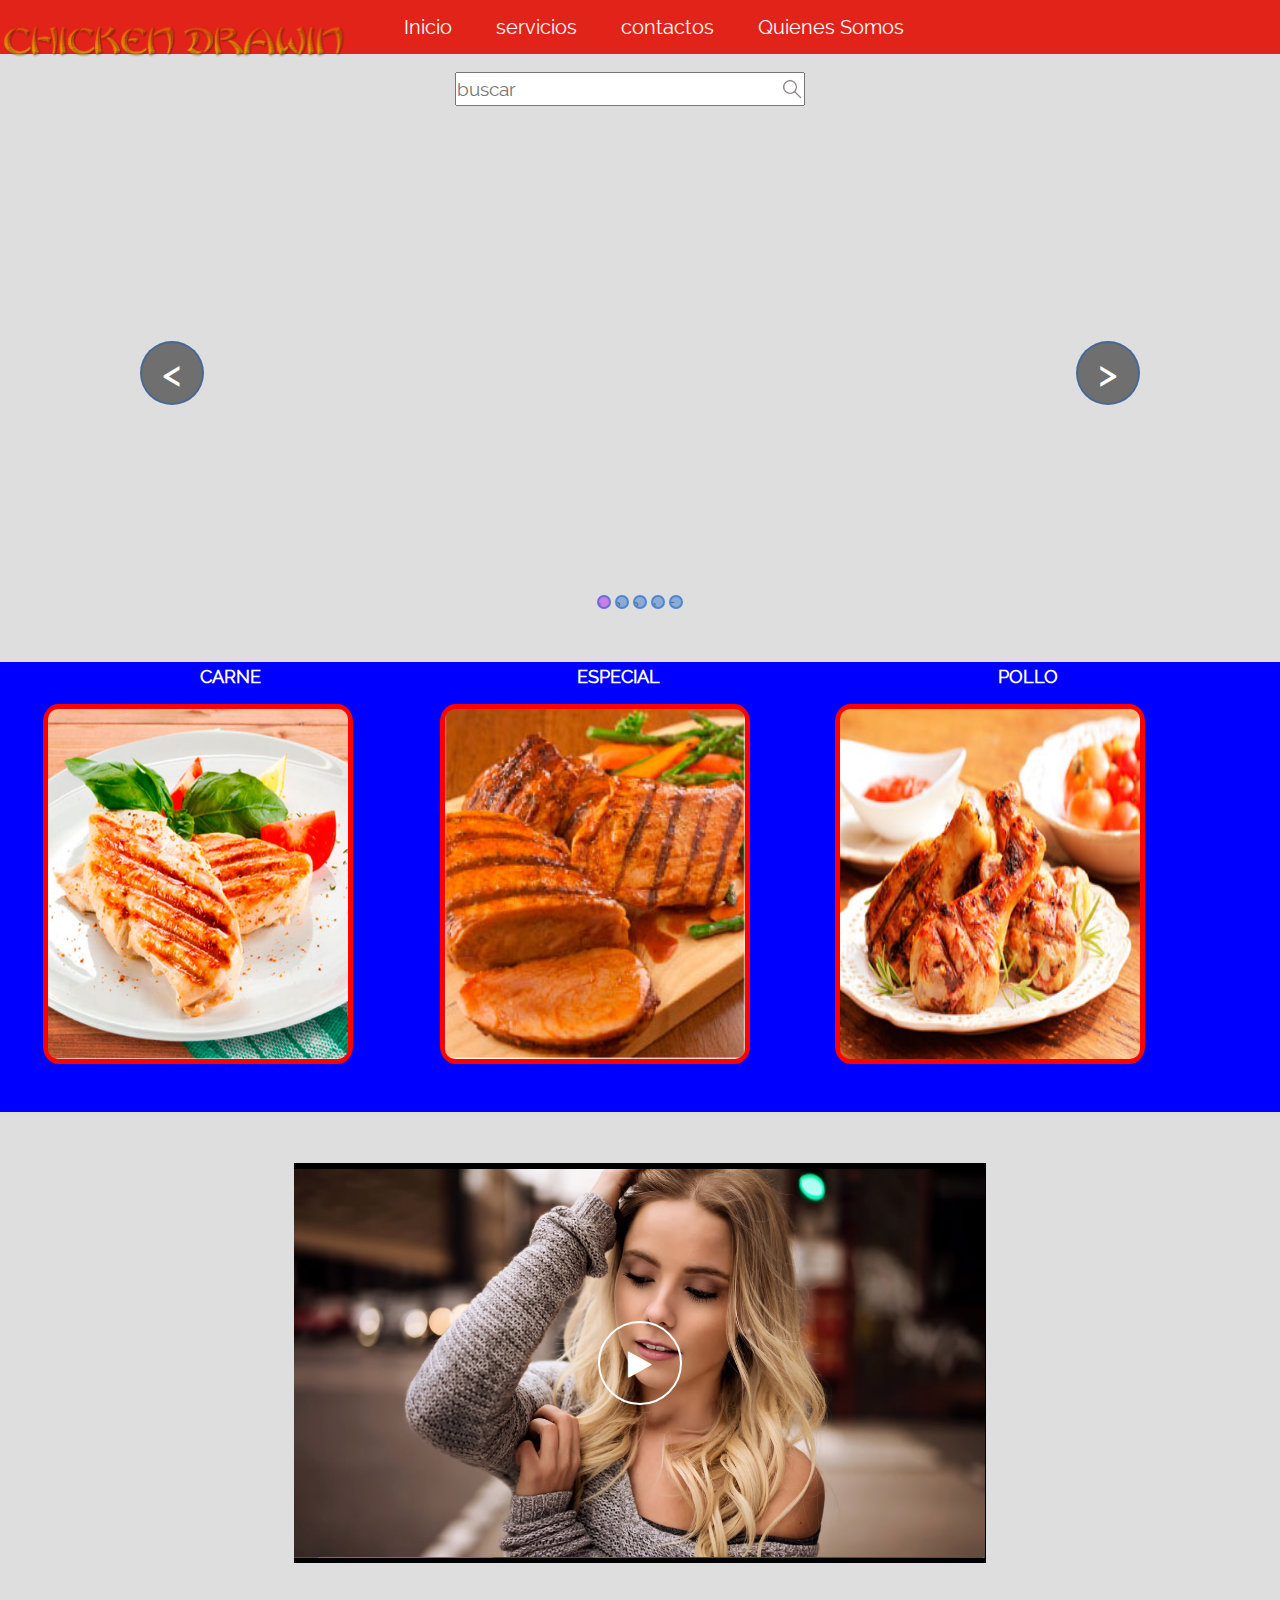
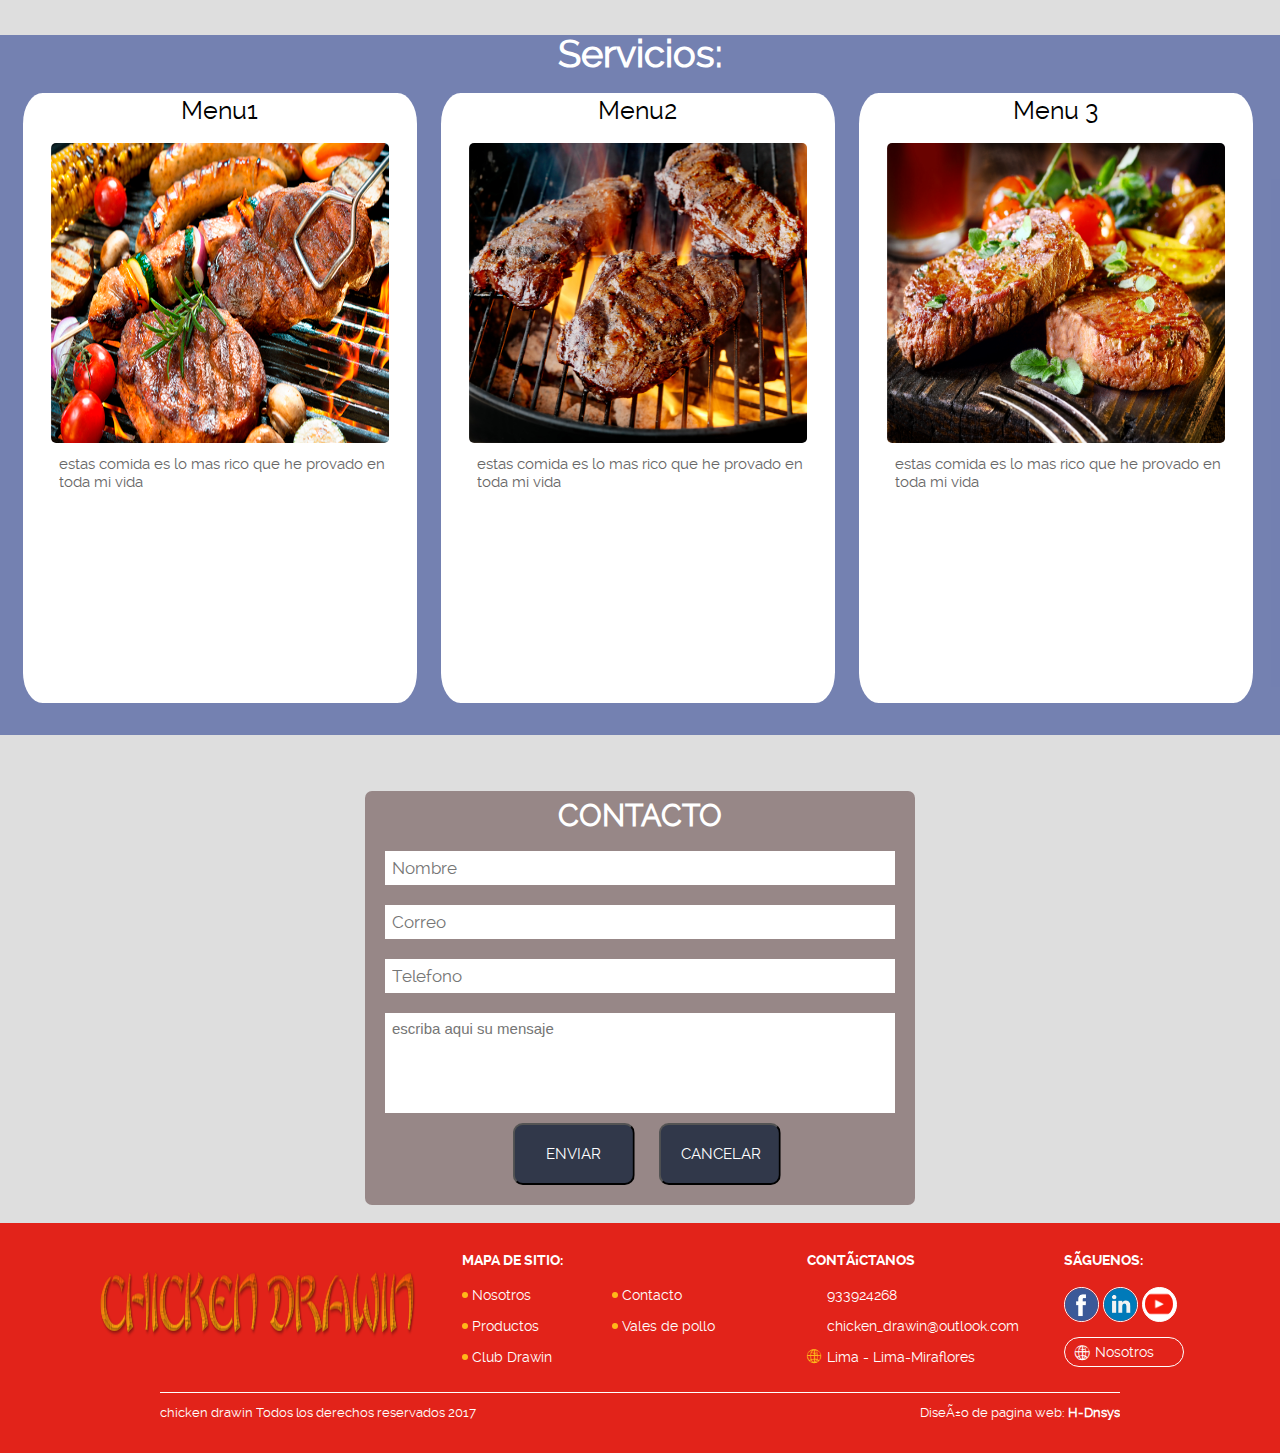
<file: index.html>
<!DOCTYPE html>
<html>
<head>
	<title>chicken drawin</title>
	<link  href="img/almacenar.png" type="image/x-icon" rel="shortcut icon" />

	<link rel="stylesheet" type="text/css" href="css/estilos.css">
	 <link rel="stylesheet" href="css/superslides.css">
	 <link rel="stylesheet" type="text/css" href="style.css">
	 <link href="http://vjs.zencdn.net/6.4.0/video-js.css" rel="stylesheet">
<link rel="stylesheet" type="text/css" href="css/formularios.css">

 <link rel="stylesheet" href="css/fontello-embedded.css" media="screen" title="no title" charset="utf-8">

    <link rel="stylesheet" href="css/fontello-embedded.css" media="screen" title="no title" charset="utf-8">
    <link rel="stylesheet" href="css/styles.css" media="screen" title="no title" charset="utf-8">
     <link rel="stylesheet" href="css/animation.css" media="screen" title="no title" charset="utf-8">

		
	<link rel="stylesheet" type="text/css" href="static/css/stylesef5f.css"/>
	<link rel="stylesheet" type="text/css" href="static/css/blocks_styladac.css"/>

  <script src="http://vjs.zencdn.net/ie8/1.1.2/videojs-ie8.min.js"></script>


<script src="code.jquery.com/jquery-latest.js"></script>
<script>
$(document).ready(function(){
	var altura = $('.buscar').offset().top;
	
	$(window).on('scroll', function(){
		if ( $(window).scrollTop() > altura ){
			$('.buscar').addClass('buscar-fixed');
		} else {
			$('.buscar').removeClass('buscar-fixed');
		}
	});

});


</script>

	<style>
    .wide-container {
      max-width: 1000px;
      height: 500px;
      margin: 5px auto;
}
      .buscar-fixed{
      	
      	width: 20%;
	position: fixed;
	bottom: 93.5%;
	left: 75%;
	z-index: 120;
}
#menu-fixed{
	left: 26%;
}

    }
  </style>

</head>
<body>
	<div id="inicio">

		<ol id="menu">
			<a href="index.html"><li>Inicio</li></a>
			<a href="#servicios1"><li>servicios</li></a>
			<a href="#consultas"><li>contactos</li></a>
			<a href="#"><li>Quienes Somos</li></a>
		</ol><br><br><br><br>
		<a href=""><img id="logo" src="img/logo.png" ></a>
		<!--<p id="tel">telefono: 941889125</p>-->
	</div>
	<script type="text/javascript">
	
	</script>
	<center>
	<nav class="buscar" >
		<input  type="" name="" placeholder="buscar"><img src="img/busqueda.png" style="width: 20px;position: relative; right: 23px;bottom: -3px;cursor: pointer;">
	</nav></center>
	<nav>
		 <div class="wide-container" >
    <div id="slides">
      <ul class="slides-container" style="background-color: blue;">
        <li>
          <img src="img/chuleta.jpg" alt="">
          <div class="descripcion">
            <h2 class="descripcion_title">Bienvenidos a Chicken Drawin</h2>
            <p class="descripcion_text">cocinamos con amor para que comas con conciencia</p>
          </div>
        </li>
        <li>
          <img src="img/pollos.jpg" alt="Cinelli">
              <div class="descripcion">
           <h2 class="descripcion_title">Bienvenidos a Chicken Drawin</h2>
            <p class="descripcion_text">cocinamos con amor para que comas con conciencia</p>
          </div>
        </li>
        <li>
          <img src="img/pollitos.jpg"  alt="Surly">
            <div class="descripcion">
           <h2 class="descripcion_title">Bienvenidos a Chicken Drawin</h2>
            <p class="descripcion_text">cocinamos con amor para que comas con conciencia</p>
          </div>
        </li>
        <li>
          <img src="img/PARRILLAss.jpg"  alt="Cinelli">
          <div class="descripcion">
         <h2 class="descripcion_title">Bienvenidos a Chicken Drawin</h2>
            <p class="descripcion_text">cocinamos con amor para que comas con conciencia</p>
          </div>
        </li>
        <li>
          <img src="img/churr.jpg"  alt="Affinity">
          <div class="descripcion">
            <h2 class="descripcion_title">Titulo 5</h2>
           <h2 class="descripcion_title">Bienvenidos a Chicken Drawin</h2>
            <p class="descripcion_text">cocinamos con amor para que comas con conciencia</p>
          </div>
        </li>
      </ul>

      <nav class="slides-navigation">
        <a href="#" class="next">&#62;</a>
        <a href="#" class="prev">&#60;</a>
      </nav>
    </div>
  </div>

	</nav>
	<div id="imagen" >
		
		
		<b><h3 id="m-menu">CARNE</h3></b>
		<div id="imagen1"  >
		
		<img src="img/img1.jpg">
		</div>
		<b><h3 id="m-menu">ESPECIAL</h3></b>
		<div id="imagen2" style=" ">
		<img src="img/b2-img-3.jpg">
		</div>
		<b><h3 id="m-menu">POLLO</h3></b>
		<div id="imagen3" style="">
		<img src="img/re-2-1.jpg">
		</div>
	</div>
<style type="text/css">

#nnn{

 height: 400px;
 width: 54%;
}

	@media(max-width: 1200px){
#nnn{
	
  height: 400px;
  width: 80%;
}
	@media(max-width: 900px){
#nnn{
	
  height: 400px;
  width: 90%;
}
</style>
	<center><nav  id="nnn" style="">
	<!--Inserxion de videos
		<video controls loop>
			 <source src="mi proyecto.mp4" type='video/mp4'>
		</video>

			  <video id="my-video" class="video-js" controls preload="auto" poster="fondo1.png" data-setup="{}">
				    <source src="mi proyecto.mp4" type='video/mp4'>
				    
				    <p class="vjs-no-js"></p>
			  </video>
			  <script src="http://vjs.zencdn.net/6.4.0/video.js"></script>-->
<!--s----------------------------/////////////////////////////---------------------->





    <div class="video-container">


      <div class="video" id="">
        <video poster="fondo1.png" src="mi proyecto.mp4" style="" ></video>
        <div class="big-icon">
          <div class="center-parent">
            <div class="center-children">
              <div class="icon-container-parent">
                <div class="icon-container-children">
                  <i class="icon-play"></i>
                </div>
              </div>
            </div>
          </div>
        </div>
        <div class="video-controlls">
          <div class="playpause">
            <div class="play">
              <i class="icon-play"></i>
            </div>
            <div class="pause">
              <i class="icon-pause"></i>
            </div>
          </div>
          <div class="time">
            <span>
              <span class="currentTime">00:00</span>/<span class="duration">00:00</span>
            </span>
          </div>
          <div class="reproduction-container">
            <div class="reproduction-body" style=" position: relative; bottom: -8px;">
              <div class="time-globe">
                <span>00:00</span>
              </div>
              <div class="reproduction-played"></div>
              <div class="circle-indicator"></div>
            </div>
          </div>
          <div class="video-options">
            <div class="volume element-parent">
              <i class="icon-volume-up icon-clickeable"></i>
              <div class="volume-container element-hidden">
                <div class="volume-body">
                  <div class="time-globe">
                    <span>00:00</span>
                  </div>
                  <div class="volume-actual"></div>
                  <div class="circle-indicator"></div>
                </div>
              </div>
            </div>
            <div class="settings element-parent">
              <i class="icon-cog icon-clickeable"></i>
              <div class="settings-container element-hidden">
                <label class="setting-option">
                  <input type="radio" name="velocity" value="0.5">0.5
                </label>
                <label class="setting-option active">
                  <input type="radio" name="velocity" value="1" checked> Normal
                </label>
                <label class="setting-option">
                  <input type="radio" name="velocity" value="1.5">1.5
                </label>
                <label class="setting-option">
                  <input type="radio" name="velocity" value="2">2
                </label>
              </div>
            </div>
            <div class="full-screen">
              <i class="icon-resize-full"></i>
            </div>
          </div>
        </div>
      </div>
    </div>
    <script src="js/scripts.js" charset="utf-8"></script>
 

<!---------------------------------------------------------->
<a name="servicios1"></a>

	</nav></center>
	
</br></br>
	
		</br></br><div id="servicios"  >			<center><h2>Servicios:</h2></center>
				<div id="ser1" style=" " >
					<h3 id="m-publi">Menu1</h3>
					<img src="img/PARRILLAss.jpg">
					<p id="menu-parf" >estas comida es lo mas rico que he provado en toda mi vida</p>
					</div>
				<div id="ser2">
					<h3 id="m-publi">Menu2</h3>
						<img src="img/churro.jpg">
						<p id="menu-parf">estas comida es lo mas rico que he provado en toda mi vida</p>
					</div>
				<div id="ser3">
					<h3 id="m-publi">Menu 3</h3>
						<img src="img/churr.jpg">
						<p id="menu-parf">estas comida es lo mas rico que he provado en toda mi vida</p>
					</div>	<a name="consultas"></a>
		</div>
</br>
</br>

	<nav>
		<div>
			<!--<form>
				<input type="" name="" t></br>
				<input type="" name=""></br>
				<input type="" name=""></br>
				<input type="" name=""></br></br>

				<input type="" name="" value="Enviar">
				<input type="" name="" value="Cancelar">


			</form>-->
			<form action="correo.php" method="post" id="form">
		<h2 id="contacto">CONTACTO</h2>
		<input id="correo" type="text" name="nombre" placeholder="Nombre" required>
		<input id="correo" type="text" name="correo" placeholder="Correo" required>
		<input id="correo" type="text" name="telefono" placeholder="Telefono" required="">
		<textarea name="mensaje" placeholder="escriba aqui su mensaje" required></textarea >
		<input type="submit" value="ENVIAR" id="boton">
		<input type="submit" value="CANCELAR" id="boton1">
	</form>

		</div>
	</nav></br>
	<nav>
			<footer class="footer">
	<section class="f-1">
		<div class="f-center wancho">
			<div class="f-logo">
				<img src="img/logo.png" width="320" height="78" alt="">
			</div>
			<div class="f-item f-link"  style="">
				<h3>MAPA DE SITIO:</h3>
				<ul>
					<li><a href="#">Nosotros</a></li>
					<li><a href="#">Contacto</a></li>
					<li><a href="#">Productos</a></li>
					<li><a href="#">Vales de pollo</a></li>
					<li><a href="#">Club Drawin</a></li>
				</ul>
			</div>
			<div class="f-item f-widht" style=" ">
				<h3>Contáctanos</h3>
				<div class="f-info">
					<div class="f-number1">
						<div class="f-number-inner">
							<span class="icon-TELEFONO"></span>
							<a href="tel:933924268">933924268</a>
						</div>

					</div>
					<div class="f-number1">
						<div class="f-number-inner">
							<span class="icon-MENSAJE1"></span>
							<a href="mailto:atencionalconsumidor@ ">chicken_drawin@outlook.com</a>
						</div>
					</div>
					<div class="f-number1">
						<div class="f-number-inner">
							<p>Lima - Lima-Miraflores</p>
						</div>
					</div>
				</div>
			</div>
			<div class="f-item f-last">
				<h3>Síguenos:</h3>
				<div class="f-redes">
					<a class="" href="https://web.facebook.com/duber26212/?fref=ts" target="_blank"><img src="img/facebook.png" style="width: 33px;"></a>
					<a class="icon-LINKEDIN-" href="#"><img src="img/linkedin.png" style="width: 33px;"></a>
					<a class="icon-YOU-TUBE-" href="https://www.youtube.com" style="background-color: #fff;"><img src="img/youtube.png" style="width: 28px; background-color: #fff; border-radius: 50%;position: relative; top: 2px;"></a>
				</div>
				<div class="f-trabajo" style="">
					<a href="#">Nosotros</a>
				</div>
			</div>
		</div>
		<!-- creditos -->
		<section class="footer-copy">
			<div class="foo-credit wancho">
				<div class="footer-copy-left">
					<p>chicken drawin Todos los derechos reservados 2017</p>
				</div>
				<div class="footer-copy-right">
					<a class="link-staff" target="_blank" href="https://h-dnsys.github.io/dnsys/">Diseño de pagina web: <strong class="staffteam">H-Dnsys</strong></a>
				</div>
			</div>
		</section>
	</section>
</footer>
	</nav>

	<script src="js/jquery.js"></script>
  <script src="js/jquery.superslides.js" type="text/javascript" charset="utf-8"></script>
  <script>
    $(function() {
      $('#slides').superslides({
        inherit_width_from: '.wide-container',
        inherit_height_from: '.wide-container'
      });
    });
  </script>
  <!--<script src="//code.jquery.com/jquery-1.11.3.min.js"></script>
  <script src="js/script.js"></script>-->

</body>
</html>
</file>
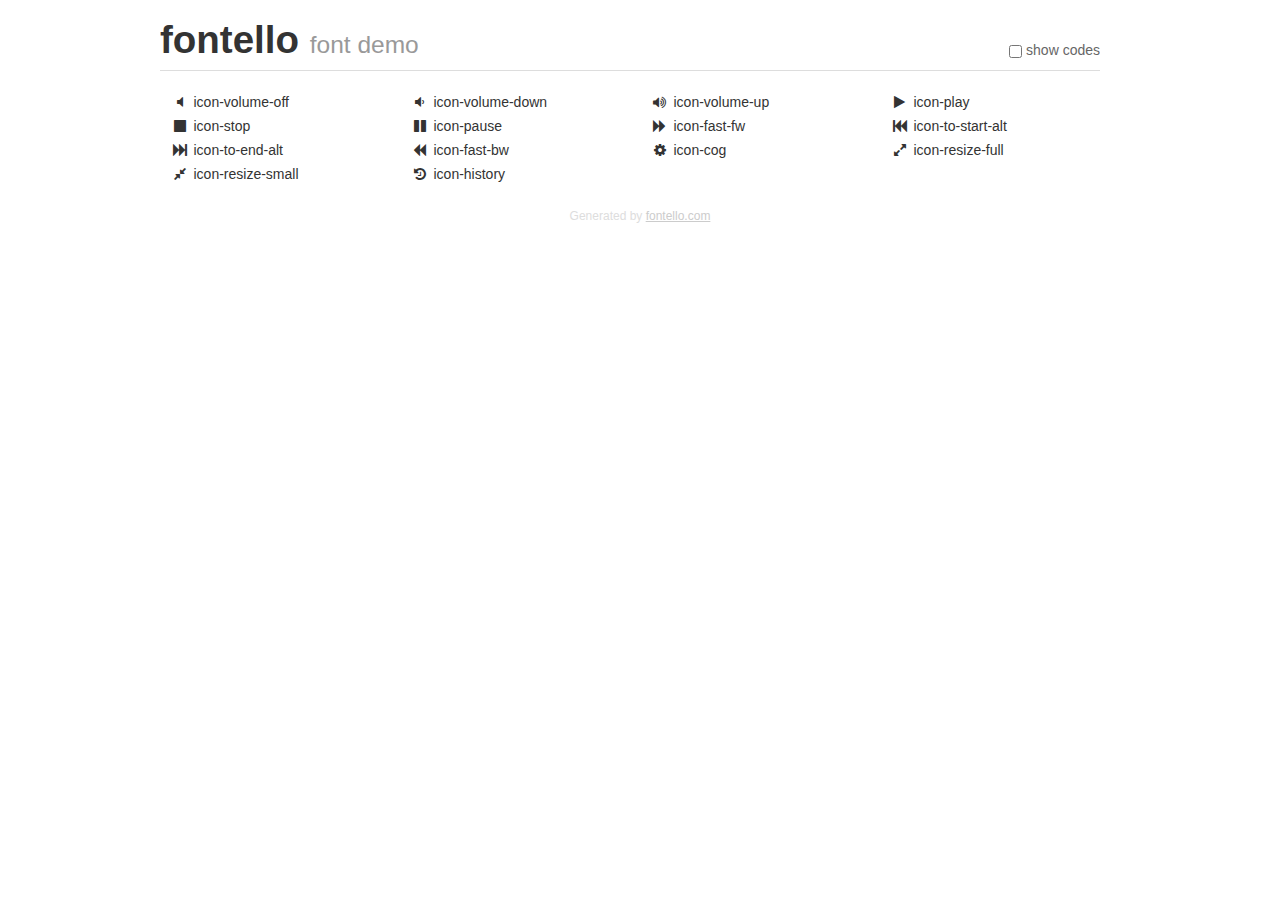
<file: fontello-152f381c/demo.html>
<!DOCTYPE html>
<html>
  <head><!--[if lt IE 9]><script language="javascript" type="text/javascript" src="//html5shim.googlecode.com/svn/trunk/html5.js"></script><![endif]-->
    <meta charset="UTF-8"><style>/*
 * Bootstrap v2.2.1
 *
 * Copyright 2012 Twitter, Inc
 * Licensed under the Apache License v2.0
 * http://www.apache.org/licenses/LICENSE-2.0
 *
 * Designed and built with all the love in the world @twitter by @mdo and @fat.
 */
.clearfix {
  *zoom: 1;
}
.clearfix:before,
.clearfix:after {
  display: table;
  content: "";
  line-height: 0;
}
.clearfix:after {
  clear: both;
}
html {
  font-size: 100%;
  -webkit-text-size-adjust: 100%;
  -ms-text-size-adjust: 100%;
}
a:focus {
  outline: thin dotted #333;
  outline: 5px auto -webkit-focus-ring-color;
  outline-offset: -2px;
}
a:hover,
a:active {
  outline: 0;
}
button,
input,
select,
textarea {
  margin: 0;
  font-size: 100%;
  vertical-align: middle;
}
button,
input {
  *overflow: visible;
  line-height: normal;
}
button::-moz-focus-inner,
input::-moz-focus-inner {
  padding: 0;
  border: 0;
}
body {
  margin: 0;
  font-family: "Helvetica Neue", Helvetica, Arial, sans-serif;
  font-size: 14px;
  line-height: 20px;
  color: #333;
  background-color: #fff;
}
a {
  color: #08c;
  text-decoration: none;
}
a:hover {
  color: #005580;
  text-decoration: underline;
}
.row {
  margin-left: -20px;
  *zoom: 1;
}
.row:before,
.row:after {
  display: table;
  content: "";
  line-height: 0;
}
.row:after {
  clear: both;
}
[class*="span"] {
  float: left;
  min-height: 1px;
  margin-left: 20px;
}
.container,
.navbar-static-top .container,
.navbar-fixed-top .container,
.navbar-fixed-bottom .container {
  width: 940px;
}
.span12 {
  width: 940px;
}
.span11 {
  width: 860px;
}
.span10 {
  width: 780px;
}
.span9 {
  width: 700px;
}
.span8 {
  width: 620px;
}
.span7 {
  width: 540px;
}
.span6 {
  width: 460px;
}
.span5 {
  width: 380px;
}
.span4 {
  width: 300px;
}
.span3 {
  width: 220px;
}
.span2 {
  width: 140px;
}
.span1 {
  width: 60px;
}
[class*="span"].pull-right,
.row-fluid [class*="span"].pull-right {
  float: right;
}
.container {
  margin-right: auto;
  margin-left: auto;
  *zoom: 1;
}
.container:before,
.container:after {
  display: table;
  content: "";
  line-height: 0;
}
.container:after {
  clear: both;
}
p {
  margin: 0 0 10px;
}
.lead {
  margin-bottom: 20px;
  font-size: 21px;
  font-weight: 200;
  line-height: 30px;
}
small {
  font-size: 85%;
}
h1 {
  margin: 10px 0;
  font-family: inherit;
  font-weight: bold;
  line-height: 20px;
  color: inherit;
  text-rendering: optimizelegibility;
}
h1 small {
  font-weight: normal;
  line-height: 1;
  color: #999;
}
h1 {
  line-height: 40px;
}
h1 {
  font-size: 38.5px;
}
h1 small {
  font-size: 24.5px;
}
body {
  margin-top: 90px;
}
.header {
  position: fixed;
  top: 0;
  left: 50%;
  margin-left: -480px;
  background-color: #fff;
  border-bottom: 1px solid #ddd;
  padding-top: 10px;
  z-index: 10;
}
.footer {
  color: #ddd;
  font-size: 12px;
  text-align: center;
  margin-top: 20px;
}
.footer a {
  color: #ccc;
  text-decoration: underline;
}
.the-icons {
  font-size: 14px;
  line-height: 24px;
}
.switch {
  position: absolute;
  right: 0;
  bottom: 10px;
  color: #666;
}
.switch input {
  margin-right: 0.3em;
}
.codesOn .i-name {
  display: none;
}
.codesOn .i-code {
  display: inline;
}
.i-code {
  display: none;
}
@font-face {
      font-family: 'fontello';
      src: url('./font/fontello.eot?97658730');
      src: url('./font/fontello.eot?97658730#iefix') format('embedded-opentype'),
           url('./font/fontello.woff?97658730') format('woff'),
           url('./font/fontello.ttf?97658730') format('truetype'),
           url('./font/fontello.svg?97658730#fontello') format('svg');
      font-weight: normal;
      font-style: normal;
    }
     
     
    .demo-icon
    {
      font-family: "fontello";
      font-style: normal;
      font-weight: normal;
      speak: none;
     
      display: inline-block;
      text-decoration: inherit;
      width: 1em;
      margin-right: .2em;
      text-align: center;
      /* opacity: .8; */
     
      /* For safety - reset parent styles, that can break glyph codes*/
      font-variant: normal;
      text-transform: none;
     
      /* fix buttons height, for twitter bootstrap */
      line-height: 1em;
     
      /* Animation center compensation - margins should be symmetric */
      /* remove if not needed */
      margin-left: .2em;
     
      /* You can be more comfortable with increased icons size */
      /* font-size: 120%; */
     
      /* Font smoothing. That was taken from TWBS */
      -webkit-font-smoothing: antialiased;
      -moz-osx-font-smoothing: grayscale;
     
      /* Uncomment for 3D effect */
      /* text-shadow: 1px 1px 1px rgba(127, 127, 127, 0.3); */
    }
     </style>
    <link rel="stylesheet" href="css/animation.css"><!--[if IE 7]><link rel="stylesheet" href="css/fontello-ie7.css"><![endif]-->
    <script>
      function toggleCodes(on) {
        var obj = document.getElementById('icons');
      
        if (on) {
          obj.className += ' codesOn';
        } else {
          obj.className = obj.className.replace(' codesOn', '');
        }
      }
      
    </script>
  </head>
  <body>
    <div class="container header">
      <h1>
        fontello
         <small>font demo</small>
      </h1>
      <label class="switch">
        <input type="checkbox" onclick="toggleCodes(this.checked)">show codes
      </label>
    </div>
    <div id="icons" class="container">
      <div class="row">
        <div title="Code: 0xe800" class="the-icons span3"><i class="demo-icon icon-volume-off">&#xe800;</i> <span class="i-name">icon-volume-off</span><span class="i-code">0xe800</span></div>
        <div title="Code: 0xe801" class="the-icons span3"><i class="demo-icon icon-volume-down">&#xe801;</i> <span class="i-name">icon-volume-down</span><span class="i-code">0xe801</span></div>
        <div title="Code: 0xe802" class="the-icons span3"><i class="demo-icon icon-volume-up">&#xe802;</i> <span class="i-name">icon-volume-up</span><span class="i-code">0xe802</span></div>
        <div title="Code: 0xe803" class="the-icons span3"><i class="demo-icon icon-play">&#xe803;</i> <span class="i-name">icon-play</span><span class="i-code">0xe803</span></div>
      </div>
      <div class="row">
        <div title="Code: 0xe804" class="the-icons span3"><i class="demo-icon icon-stop">&#xe804;</i> <span class="i-name">icon-stop</span><span class="i-code">0xe804</span></div>
        <div title="Code: 0xe805" class="the-icons span3"><i class="demo-icon icon-pause">&#xe805;</i> <span class="i-name">icon-pause</span><span class="i-code">0xe805</span></div>
        <div title="Code: 0xe806" class="the-icons span3"><i class="demo-icon icon-fast-fw">&#xe806;</i> <span class="i-name">icon-fast-fw</span><span class="i-code">0xe806</span></div>
        <div title="Code: 0xe807" class="the-icons span3"><i class="demo-icon icon-to-start-alt">&#xe807;</i> <span class="i-name">icon-to-start-alt</span><span class="i-code">0xe807</span></div>
      </div>
      <div class="row">
        <div title="Code: 0xe808" class="the-icons span3"><i class="demo-icon icon-to-end-alt">&#xe808;</i> <span class="i-name">icon-to-end-alt</span><span class="i-code">0xe808</span></div>
        <div title="Code: 0xe809" class="the-icons span3"><i class="demo-icon icon-fast-bw">&#xe809;</i> <span class="i-name">icon-fast-bw</span><span class="i-code">0xe809</span></div>
        <div title="Code: 0xe80a" class="the-icons span3"><i class="demo-icon icon-cog">&#xe80a;</i> <span class="i-name">icon-cog</span><span class="i-code">0xe80a</span></div>
        <div title="Code: 0xe80b" class="the-icons span3"><i class="demo-icon icon-resize-full">&#xe80b;</i> <span class="i-name">icon-resize-full</span><span class="i-code">0xe80b</span></div>
      </div>
      <div class="row">
        <div title="Code: 0xe80c" class="the-icons span3"><i class="demo-icon icon-resize-small">&#xe80c;</i> <span class="i-name">icon-resize-small</span><span class="i-code">0xe80c</span></div>
        <div title="Code: 0xf1da" class="the-icons span3"><i class="demo-icon icon-history">&#xf1da;</i> <span class="i-name">icon-history</span><span class="i-code">0xf1da</span></div>
      </div>
    </div>
    <div class="container footer">Generated by <a href="http://fontello.com">fontello.com</a></div>
  </body>
</html>
</file>
<file: css/estilos.css>
*{margin: 0 ;
padding: 0 ;
font-family: ralewayregular, sans-serif;
}
body{
	background: #DEDEDE; 

}

#menu {
position: fixed;
	width: 100%;
	background: #e2231a;
	list-style: none;
	margin: 0;
	padding: 0;
	z-index: 100;
}
#menu li{
	padding: 15px 20px;
	color: #fff;
	display: inline-block;
	position: relative;
	left: 30%;
	font-size: 20px;
}
#tel{
	position: relative;
	color: #fff;
	left: 80%;
	bottom: 68px;
}
#logo{
	float: left;
	position: fixed;
	width: 27%;
	bottom: 93.5%;
	z-index: 110;
}
#menu li:hover{
background: #fff;
color: red;
}
.buscar{
	
	width: 30%;
	position: relative;
	text-align: center;
	
}
.buscar>input{
	font-size:19px;
	width:90%;
	height:30px;
}

/*#menu li{
	
	left: 26%;

}*/

#lema{
	/*border:2px dashed blue;*/
	width: 100%;
	
}
#lema>p{
	position: relative;
	font-size: 30px;

	left: 50%;
	color: black;
	transform: translateX(-50%);
	text-align: center;
}
#imagen{
	background-color: rgba(9, 35, 132, 0.5);
	height:450px; 
	width: 92%;
	margin:4%;
}
#imagen>div{
	position:relative;
	margin: 3px;
	padding: 10px;
	display: inline-block;
	background-color: #fff;
	border-radius: 5%;
	top: 39px;
	width:25%;
	height:350px;
	margin-right:6px;
	} 
@media(max-width: 1365px){
#imagen{
	background-color: blue;
	height:450px; 
	width: 92%;
	margin:4%;
}
#imagen>div{
	position:relative;
	margin: 3px;
	padding: 5px;
	display: inline-block;
	background-color: orange;
	border-radius: 5%;
	top: 39px;
	width:300px;
	height:350px;
	margin-right:6px;
	} 
	#imagen1{
		margin: 0;
		position: absolute;
		right:80px;


	}
	#imagen2{
		
		position: absolute;
		right:38px;
	}
	#imagen3{
		position: absolute;
		right:30px;
	}/**/
}
/*-----------------------------------------------------------*/
@media(max-width: 1300px){
#imagen{
	background-color: blue;
	height:450px; 
	width: 100%;
	margin-left: 0;
}
#imagen>div{
	position:relative;
	margin: 3px;
	padding: 5px;
	display: inline-block;
	background-color: red;
	border-radius: 5%;
	top: 39px;
	width:300px;
	height:350px;
	margin-right:6px;
	} 

}
/*-----------------------------------------*/
@media(max-width: 1200px){
#imagen{
	background-color: orange;
	height:450px; 
	width: 100%;
	margin-left: 0;
}
#imagen>div{
	position:relative;
	margin: 3px;
	padding: 5px;
	display: inline-block;
	background-color: yellow;
	border-radius: 5%;
	top: 39px;
	width:25%;
	height:320px;
	margin-right:6px;

	} 
		#imagen1{
		position: relative;
		left: -20px;


	}
	#imagen2{
		
		position: relative;
		left: -60px;
	}
	#imagen3{
		
		position: relative;
		left: -60px;
	}/**/
	#m-menu{
	top: -300px;

	}

}
/*-----------------------------------------*/
@media(max-width: 1160px){
#imagen>div{
	position:relative;
	margin: 3px;
	padding: 5px;
	display: inline-block;
	background-color: red;
	border-radius: 5%;
	top: 39px;
	width:20%;
	height:300px;
	margin-right:6px;


	} 
	#imagen1{
		position: relative;
		left: 0px;


	}
	#imagen2{
		
		position: relative;
		left: -10px;
			}
	#imagen3{
		
		position: relative;
		left: -0px;
	}/**/
	#m-menu{
	top: -285px;

	}


}
/*-----------------------------------------*/


#imagen>div>img{
	position:relative;
	margin: auto;
	border-radius: 10px;
	width:100%;
	height:100%;
	}
	#imagen1{
		
		position: absolute;
		right:25px;
	}
	#imagen2{
		
		position: absolute;
		right:38px;
	}
	#imagen3{
		position: absolute;
		right:30px;
	}/**/


	
#video
{
	width:840px ;
	height:473px;
	left: 50%;
	transform: translateX(-50%);
	position: relative;
	background: yellow;
	
	
}
@media(max-width: 800px){
	#video
{
	width:540px ;
	height:373px;
	left: 50%;
	transform: translateX(-50%);
	position: relative;
	background: yellow;
	
	
}
}
#my-video{
	height: 100%;
	width: 100%;
	
}

#m-publi{
	color: black;
	text-align: center;
	margin: 0;
	font-size: 25px;
	margin-bottom: 20px;

}
#servicios{
	background-color: rgba(9, 35, 132, 0.5);
	height:700px; 
	width: 100%;
	margin: 0;
}
#servicios>div{
	position:relative;
	margin: 10px;
	padding: 5px;
	display: inline-block;
	background-color: #fff;
	border-radius: 5%;
	left: 1%;

	width:30%;
	height:600px;
	} 
#servicios>div>img{
	position:relative;
	border-radius: 5px;
	margin: auto;
	left: 50%;
	transform: translateX(-50%);
	width:88%;
	height:50%;
	}
@media(max-width: 1000px){
#servicios{
	background-color: blue;
	height:1400px; 
	width: 100%;
	margin: 0;
}
#servicios>div{
	position:relative;
	margin: 10px;
	padding: 5px;
	display: inline-block;
	background-color: #fff;
	border-radius: 5%;
	left: 1%;

	width:45%;
	height:600px;
	} 
#servicios>div>img{
	position:relative;
	border-radius: 5px;
	margin: auto;
	
	width:88%;
	height:50%;
	}
	#ser1{

	}
	#ser2{

	}
	#ser3{
position: relative;

	transform: translateX(50%);
	}



}
	#menu-parf{
	position:relative;
	width:88%;	
	margin: 2%;
	left: 50%;
	transform: translateX(-50%);
	}

	#m-menu{
		position:relative;
	font-size: 18px;
	display: inline-block;
	color: #fff;
	left: 18%;
	transform: translateX(-50%);
	z-index:90;
	bottom: 75%;

	}
	h2{
		color: #000;
	}
</file>
<file: css/superslides.css>
.wide-container{

 height: 550px;
 width: 100%;
}


#slides {
  position: relative;
}
#slides .slides-container {
  display: none;
}
#slides .scrollable {
  *zoom: 1;
  position: relative;
  top: 0;
  left: 0;
  overflow-y: auto;
  -webkit-overflow-scrolling: touch;
  height: 100%;
}
#slides .scrollable:after {
  content: "";
  display: table;
  clear: both;
}

.slides-navigation {
  margin: 0 auto;
  position: absolute;
  z-index: 3;
  top: 46%;
  width: 100%;
}
.slides-navigation a {
  border: 2px solid rgba(14, 95, 205, 0.4);
  position: absolute;
  display: block;
  width: 40px;
  height: 40px;
  font-size: 35px;
  text-decoration:none;
  background:rgba(0,0,0,0.5);
  color: #fff;
  padding: 10px;
  text-align: center;
  line-height: 40px;
  font-weight: bold;
  border-radius: 50%;
}
.slides-navigation a:hover {
  background:rgba(23, 95, 205, 0.3); 
}

.slides-navigation a.prev {
  left: 0;
}
.slides-navigation a.next {
  right: 0;
}

.slides-pagination {
  position: absolute;
  z-index: 3;
  bottom: 0;
  text-align: center;
  width: 100%;
}
.slides-pagination a {
  border: 2px solid rgba(14, 95, 205, 0.5);
  border-radius: 15px;
  width: 10px;
  height: 10px;
  display: -moz-inline-stack;
  display: inline-block;
  vertical-align: middle;
  *vertical-align: auto;
  zoom: 1;
  *display: inline;
  background:rgba(14, 95, 205, 0.4);;
  margin: 2px;
  overflow: hidden;
  text-indent: -100%;
}
.slides-pagination a.current {
  background: rgba(179, 29, 236, 0.5);
}
.descripcion{
  background: rgba(58, 194, 49, 0.5);
  color: #fff;
  padding: 20px;
  position: absolute;
  top: 50%;
  left: 50%;
  transform: translateX(-40%) translateY(-40%)
}
h2{
  color: #fff;
}
</file>
<file: style.css>
@font-face {
  font-family: 'icomoon';
  src:  url('fonts/icomoon.eot?k9oeqy');
  src:  url('fonts/icomoon.eot?k9oeqy#iefix') format('embedded-opentype'),
    url('fonts/icomoon.ttf?k9oeqy') format('truetype'),
    url('fonts/icomoon.woff?k9oeqy') format('woff'),
    url('fonts/icomoon.svg?k9oeqy#icomoon') format('svg');
  font-weight: normal;
  font-style: normal;
}

[class^="icon-"], [class*=" icon-"] {
  /* use !important to prevent issues with browser extensions that change fonts */
  font-family: 'icomoon' !important;
  speak: none;
  font-style: normal;
  font-weight: normal;
  font-variant: normal;
  text-transform: none;
  line-height: 1;

  /* Better Font Rendering =========== */
  -webkit-font-smoothing: antialiased;
  -moz-osx-font-smoothing: grayscale;
}

.icon-search:before {
  content: "\e986";
  position: relative;
  right: 23px;
  cursor: pointer;
}
</file>
<file: css/formularios.css>
#form{
	width: 550px;
	margin: auto;
	background:rgba(45,5,4,0.4);
	padding: 10px 20px;
	box-sizing: border-box;
	margin-top: 20px;
	border-radius: 7px;

}

#contacto{
	color: #fff;
	text-align: center;
	margin: 0;
	font-size: 30px;
	margin-bottom: 20px;

}
#correo,textarea{
	width: 100%;
	margin-bottom: 20px;
	padding: 7px;
	box-sizing: border-box;
	font-size: 17px;
	border:none;
}
textarea{
	min-height: 100px;
	max-height: 200px;

	max-width: 100%;
	min-width: 100%;
}

#boton,#boton1{
	position: relative;
	background:#31384A;
	color: #fff;
	width: 24%;
	padding: 20px;
	box-sizing: border-box;
	border-radius: 10PX;
	margin: 10px;
	left: 35%;
	transform: translateX(-50%);
}
#boton:hover{
	cursor: pointer;
}
@media(max-width: 480px){
 #form{
 	width: 100%;
 }
}
</file>
<file: css/fontello-embedded.css>
@font-face {
  font-family: 'fontello';
  src: url('../font/fontello.eot?51321882');
  src: url('../font/fontello.eot?51321882#iefix') format('embedded-opentype'),
       url('../font/fontello.svg?51321882#fontello') format('svg');
  font-weight: normal;
  font-style: normal;
}
@font-face {
  font-family: 'fontello';
  src: url('[data-uri]') format('woff'),
       url('[data-uri]') format('truetype');
}
/* Chrome hack: SVG is rendered more smooth in Windozze. 100% magic, uncomment if you need it. */
/* Note, that will break hinting! In other OS-es font will be not as sharp as it could be */
/*
@media screen and (-webkit-min-device-pixel-ratio:0) {
  @font-face {
    font-family: 'fontello';
    src: url('../font/fontello.svg?51321882#fontello') format('svg');
  }
}
*/
 
 [class^="icon-"]:before, [class*=" icon-"]:before {
  font-family: "fontello";
  font-style: normal;
  font-weight: normal;
  speak: none;
 
  display: inline-block;
  text-decoration: inherit;
  width: 1em;
  margin-right: .2em;
  text-align: center;
  /* opacity: .8; */
 
  /* For safety - reset parent styles, that can break glyph codes*/
  font-variant: normal;
  text-transform: none;
     
  /* fix buttons height, for twitter bootstrap */
  line-height: 1em;
 
  /* Animation center compensation - margins should be symmetric */
  /* remove if not needed */
  margin-left: .2em;
 
  /* you can be more comfortable with increased icons size */
  /* font-size: 120%; */
 
  /* Uncomment for 3D effect */
  /* text-shadow: 1px 1px 1px rgba(127, 127, 127, 0.3); */
}
.icon-volume-off:before { content: '\e800'; } /* '' */
.icon-volume-down:before { content: '\e801'; } /* '' */
.icon-volume-up:before { content: '\e802'; } /* '' */
.icon-play:before { content: '\e803'; } /* '' */
.icon-stop:before { content: '\e804'; } /* '' */
.icon-pause:before { content: '\e805'; } /* '' */
.icon-fast-fw:before { content: '\e806'; } /* '' */
.icon-to-start-alt:before { content: '\e807'; } /* '' */
.icon-to-end-alt:before { content: '\e808'; } /* '' */
.icon-fast-bw:before { content: '\e809'; } /* '' */
.icon-cog:before { content: '\e80a'; } /* '' */
.icon-resize-full:before { content: '\e80b'; } /* '' */
.icon-resize-small:before { content: '\e80c'; } /* '' */
.icon-history:before { content: '\f1da'; } /* '' */
</file>
<file: css/styles.css>
i {
  cursor: pointer;
}

/* Modo pantalla completa */

::-webkit-media-controls {
  display:none !important;
}
::-webkit-media-controls-enclosure {
  display:none !important;
}

video:-webkit-full-screen {
  width: 100%;
  height: 100%;
}

.video-fullScreen {
  width: 100%;
  height: 100%;
}

/* ->Modo pantalla completa */

.video-container {
  
  width: 100%;
  margin: auto;
}


.video-container .video {
  position: relative;
  background:#000;
  height: 400px;
  text-align: center;
}
video{
  height: 450px;
}

@media(max-width: 560px){
 .video-container{

 max-height: 45%;
 background-color: #000;
  margin: auto;
 }
.video{
   max-width: 100%;
    max-height: 40%;
     margin: auto;
}
}
.video-container .video video {
  display: block;
  margin: auto;
  max-width: 100%;
  max-height: 100%;
  cursor: pointer;
}

.video-fullScreen video {
  width: 100%;
  max-width: 100%;
  max-height: 100%;
}

.video-container .video .video-controlls {
  position: absolute;
  left: 0;
  bottom: 0;
  color: #fff;
  display: inline-block;
  width: 98.4%;
  background: rgba(0, 0, 0, 0.5);
  padding: 5px;
  display: none;
}

.video-fullScreen .video-controlls {
  padding: 17px;
}

/* Asignar medidas a cada árte del reproductor */

.video-container .video .video-controlls .playpause {
  display: inline-block;
  width: 7%;
  float: left;
  text-align: center;
}

.video-container .video .video-controlls .time {
  display: inline-block;
  width: 15%;
  float: left;
}

.video-container .video .video-controlls .reproduction-container {
  display: inline-block;
  width: 60%;
  float: left;
}

.video-container .video .video-controlls .video-options {
  display: inline-block;
  width: 13%;
  float: left;
}

/* ->Asignar medidas a cada árte del reproductor */

.video-container .video .video-controlls .playpause .pause {
  display: none;
}

/*TiempoDeReproduccion*/

.video-container .video .video-controlls .reproduction-container .reproduction-body {
  display: inline-block;
  width: 80%;
  height: 3px;
  background: #fff;
  margin-bottom: 2px;
  position: relative;
  cursor: pointer;
margin-bottom: 12px;
}

.video-container .video .video-controlls .reproduction-container .reproduction-body .time-globe {
  position: absolute;
  top: -25px;
  left: 0;
  transform: translateX(-50%);
  font-size: 10px;
  background: #fff;
  color: #000;
  border-radius: 5px;
  padding: 4px;
  display: none;

}

.video-container .video .video-controlls .reproduction-container .reproduction-body .reproduction-played {
  height: 4px;
  background: red;
  width: 0;
  
}

.video-container .video .video-controlls .reproduction-container .reproduction-body .circle-indicator {
  position: absolute;
  top: 0;
  margin-top: -6px;
  left: 0;
  transform: translateX(-50%);
  display: inline-block;
  background: #bb0101;
  border-radius: 100%;
  border: 1px solid #000;
  height: 15px;
  width: 15px;
  cursor: pointer;
}
/*->TiempoDeReproduccion*/

/*Volume*/

.video-container .video .video-controlls .video-options .volume {
  position: relative;
}

.video-container .video .video-controlls .video-options .volume .volume-container {
  position: absolute;
  bottom: 25px;
  right: 0;
  height: 100px;
  width: 50px;
  background: rgba(0, 0, 0, 0.5);
  padding: 10px 0;
  display: none;
}

.video-container .video .video-controlls .video-options .volume .volume-container .volume-body {
  display: inline-block;
  width: 4px;
  height: 100%;
  background: #fff;
  margin-bottom: 2px;
  position: relative;
  cursor: pointer;
}

.video-container .video .video-controlls .video-options .volume .volume-container .volume-body .time-globe {
  position: absolute;
  bottom: 100%;
  left: 15px;
  transform: translateY(50%);
  font-size: 10px;
  background: #fff;
  color: #000;
  border-radius: 5px;
  padding: 4px;
  display: none;
}

.video-container .video .video-controlls .video-options .volume .volume-container .volume-body .volume-actual {
  position: absolute;
  bottom: 0;
  height:100%;
  background: #000;
  width: 4px;
}

.video-container .video .video-controlls .video-options .volume .volume-container .volume-body .circle-indicator {
  position: absolute;
  bottom: 100%;
  transform: translateY(50%);
  display: inline-block;
  background: #bb0101;
  border-radius: 100%;
  border: 1px solid #000;
  height: 15px;
  width: 15px;
  margin-left: -7px;
  cursor: pointer;
}

/* ->Volume*/

/*Configuracion*/
.video-container .video .video-controlls .video-options .volume, .video-container .video .video-controlls .video-options .settings, .video-container .video .video-controlls .video-options .full-screen {
  display: inline-block;
  width: 33.33333333333333%;
  float: left;
  position: relative;
}

.video-container .video .video-controlls .video-options .settings .settings-container {
  position: absolute;
  bottom: 25px;
  right: 0;
  background: rgba(0, 0, 0, 0.5);
  width: 100px;
  display: none;
}

.video-container .video .video-controlls .video-options .settings .settings-container .setting-option {
  display: inline-block;
  width: 100%;
  float: left;
  padding: 10px;
  cursor: pointer;
}

.video-container .video .video-controlls .video-options .settings .settings-container .setting-option:hover, .video-container .video .video-controlls .video-options .settings .settings-container .setting-option:active, .video-container .video .video-controlls .video-options .settings .settings-container .setting-option.active {
  background: rgba(213, 0, 0, 0.5);
}

.video-container .video .video-controlls .video-options .settings .settings-container .setting-option input {
  float: left;
}
/*->Configuracion*/

/* Big Icon */

.video-container .video .big-icon {
  position: absolute;
  top: 0;
  left: 0;
  width: 100%;
  height: 100%;
  cursor: pointer;
}

.video-container .video .big-icon .center-parent {
  display: table;
  width: 100%;
  height: 100%;
  color: #fff;
}

.video-container .video .big-icon .center-parent .center-children {
  display: table-cell;
  vertical-align: middle;
}

.video-container .video .big-icon .center-parent .center-children .icon-container-parent {
  margin: auto;
  width: 80px;
  height: 80px;
  border: 2px solid #fff;
  display: table;
  text-align: center;
  border-radius: 100%;
}

.video-container .video .big-icon .center-parent .center-children .icon-container-parent .icon-container-children {
  display: table-cell;
  vertical-align: middle;
  font-size: 30px;
}

/* ->Big Icon */
</file>
<file: static/css/blocks_styladac.css>
@media screen and (max-width: 640px) {
  .b9 {
    padding: 30px 0;
  }
  .b9-cnt-items {
    padding-top: 30px;
  }
}
@media screen and (max-width: 480px) {
  .b9-item {
    width: 100%;
    padding: 0 0 30px 0;
  }
}

.cf {
  zoom: 1;
}
.cf:after,
.cf:before {
  content: "";
  display: table;
}
.cf:after {
  clear: both;
}
.f-1 {
  height: 230px;
  background: #e2231a;
  padding-top: 30px;
  -webkit-box-sizing: border-box;
  -moz-box-sizing: border-box;
  box-sizing: border-box;
}
.f-center {
  display: table;
  width: 100%;
  padding-bottom: 30px;
  zoom: 1;
}
.f-center:after,
.f-center:before {
  content: "";
  display: table;
}
.f-center:after {
  clear: both;
}
.f-center.wancho {
  max-width: 985px;
  width: 100%;
}
.f-logo {
  display: table-cell;
  vertical-align: top;
  position: relative;
  top: 10px;
}
.f-item {
  /*background-color: blue;*/
  width: 240px;
  display: table-cell;
  vertical-align: top;
  color: #fff;
  padding-left: 45px;
  text-align: left;
}
.f-item h3 {
  color: #fff;
  font-family: 'ralewaybold', sans-serif;
  font-size: 14px;
  text-transform: uppercase;
  margin-bottom: 20px;
}
.f-item ul {
 /* background-color: yellow;*/
  font-size: 0;
  width: 300px;
}
.f-item li {

  display: inline-block;
  vertical-align: top;
  font-size: 14px;
  width: 50%;
  position: relative;
  margin-bottom: 15px;
  padding-left: 10px;
  -webkit-box-sizing: border-box;
  -moz-box-sizing: border-box;
  box-sizing: border-box;
}
.f-item li:before {
  content: '';
  width: 6px;
  height: 6px;
  display: block;
  background: #ffb819;
  border-radius: 50%;
  position: absolute;
  top: 0;
  left: 0;
  bottom: 0;
  margin: auto;
}
.f-item li:last-child {
  margin-bottom: 0;
}
@media screen and (min-width: 1025px) {
  .f-item li a {
    -webkit-transition: all 0.25s;
    -moz-transition: all 0.25s;
    -o-transition: all 0.25s;
    -ms-transition: all 0.25s;
    transition: all 0.25s;
  }
  .f-item li a:hover {
    text-decoration: underline;
  }
}
.f-info {
  font-size: 14px;
}
.f-info a {
  display: block;
  margin-bottom: 15px;
}
.f-info p {
  margin: 0;
}
.f-info p:before {
  content: '\e917';
  color: #ffb819;
  position: absolute;
  top: 0;
  left: 0;
  display: inline-block;
  font-family: 'icomoon';
}
.f-redes {
  margin-bottom: 15px;
}
.f-redes a {
  text-align: center;
  display: inline-block;
  vertical-align: top;
  width: 33px;
  height: 33px;
  border-radius: 50%;
  line-height: 33px;
  border: 1px solid #fff;
  -webkit-transition: all 0.3s;
  -moz-transition: all 0.3s;
  -o-transition: all 0.3s;
  -ms-transition: all 0.3s;
  transition: all 0.3s;
}
.icon-FACEBOOK:hover {
  background: #fff;
  color: blue;
}
.icon-LINKEDIN:hover {
  background: #fff;
  color:skyblue ;
}
.icon-YOU-TUBE:hover {
  background: #fff;
  color: #e2231a;
}
.f-number-inner {
  position: relative;
  padding-left: 20px;
  -webkit-box-sizing: border-box;
  -moz-box-sizing: border-box;
  box-sizing: border-box;
  display: inline-block;
}
.f-number-inner span {
  position: absolute;
  top: 0;
  left: 0;
  color: #ffb819;
}
.f-trabajo a {
  color: #fff;
  font-size: 14px;
  display: inline-block;
  padding-left: 30px;
  padding-right: 10px;
  height: 30px;
  width: 120px;
  line-height: 29px;
  -webkit-box-sizing: border-box;
  -moz-box-sizing: border-box;
  box-sizing: border-box;
  border-radius: 20px;
  border: 1px solid #fff;
  position: relative;
  -webkit-transition: all 0.25s;
  -moz-transition: all 0.25s;
  -o-transition: all 0.25s;
  -ms-transition: all 0.25s;
  transition: all 0.25s;
}
.f-trabajo a:before {
  content: '\e917';
  font-family: 'icomoon';
  font-size: 15px;
  position: absolute;
  top: 0;
  left: 10px;
}
@media screen and (min-width: 1024px) {
  .f-trabajo a:hover {
    background: #fff;
    color: #e2231a;
  }
}
.footer-copy {
 position: relative;
  overflow: hidden;
  font-size: 13px;
    bottom: 5px;
}
.footer-copy .wancho {
 
  overflow: hidden;

}
.foo-credit {
  padding-top: 12px;
  border-top: 1px solid #fff;
}
.footer-copy-left {
  float: left;
  color: #fff;
}
.footer-copy-left p {
  margin: 0;
}
.footer-copy-right {
  float: right;
  color: #fff;
}
.staffcreativa {
  position: relative;
  padding-right: 0.45em;
  -webkit-transition: all 0.25s;
  -moz-transition: all 0.25s;
  -o-transition: all 0.25s;
  -ms-transition: all 0.25s;
  transition: all 0.25s;
  font-family: 'arial';
}
.staffcreativa:after {
  content: '\e60e';
  font-family: 'icomoon';
  font-size: 0.7em;
  font-style: normal;
  font-variant: normal;
  font-weight: normal;
  line-height: 1;
  position: absolute;
  right: 0;
  speak: none;
  text-transform: none;
  top: 0.1em;
}
.link-staff:hover .staffcreativa {
  color: #000;
}
@media screen and (max-width: 1024px) {
  .f-center.wancho {
    width: 95%;
    text-align: center;
  }
  .f-item {
    margin-left: 60px;
  }
  .f-logo {
    display: none;
  }
}
@media screen and (max-width: 900px) {
  .f-link {
    display: none;
  }
}
@media screen and (max-width: 768px) {
  .f-logo {
    display: none;
  }
  .f-item {
    margin: auto;
  }
  .f-last {
    text-align: center;
  }
  .f-1 {
    height: auto;
    padding-bottom: 20px;
  }
}
@media screen and (max-width: 620px) {
  .footer-copy {
    height: auto;
    text-align: center;
    font-size: 12px;
    margin: auto;
  }
  .footer-copy-left {
    float: none;
    margin-bottom: 5px;
  }
  .footer-copy-right {
    float: none;
  }
  .f-widht {
    display: block;
    width: 100%;
  }
  .f-last {
    display: block;
    width: 100%;
    margin-top: 30px;
  }
  .f-last h3 {
    display: none;
  }
  .f-item {
    padding-left: 0;
    text-align: center;
  }
  .f-center {
    display: block;
  }
}

.cf {
  zoom: 1;
}
.cf:after,
.cf:before {
  content: "";
  display: table;
}
.cf:after {
  clear: both;
}
.header {
  height: 84px;
}
.header .header-position {
  width: 100%;
  height: 84px;
  position: fixed;
  top: 0;
  left: 0;
  z-index: 140;
}
.header .header-block1 {
  width: 100%;
  height: 103px;
  background-image: url("../img/bg-header.png");
  background-position: center;
  background-repeat: no-repeat;
  -webkit-background-size: cover;
  -moz-background-size: cover;
  background-size: cover;
  position: absolute;
  top: 0;
  left: 0;
}
.header .header-cnt1 {
  max-width: 960px;
  width: 100%;
  font-size: 0;
  text-align: right;
  position: relative;
  -webkit-box-sizing: border-box;
  -moz-box-sizing: border-box;
  box-sizing: border-box;
  padding-right: 10px;
  margin: auto;
}
.header .header-logo {
  display: block;
  width: 144px;
  position: absolute;
  left: 42px;
  bottom: -50px;
  z-index: 20;
}
.header .header-logo img {
  width: 100%;
  height: auto;
  display: block;
}
.header .menu-1,
.header .menu-1 li,
.header .search-cnt {
  display: inline-block;
  vertical-align: top;
}
.header .menu-1 li {
  position: relative;
  padding: 0 30px;
}
.header .menu-1 li:before {
  content: "";
  width: 1px;
  height: 15px;
  background: #fff;
  position: absolute;
  top: 0;
  right: 0;
  bottom: 0;
  margin: auto;
}
.header .menu1-icono {
  color: #fff;
  font-size: 13px;
  margin-right: 5px;
}
.header .search-cnt {
  margin-left: 30px;
}
.header .menu1-link,
.header .menu-search {
  display: table-cell;
  vertical-align: middle;
  height: 40px;
  color: #fff;
  font-family: 'arial', sans-serif;
  font-size: 13px;
}
@media screen and (min-width: 1025px) {
  .header .menu1-link {
    -webkit-transition: all 0.25s;
    -moz-transition: all 0.25s;
    -o-transition: all 0.25s;
    -ms-transition: all 0.25s;
    transition: all 0.25s;
  }
  .header .menu1-link:hover span:last-child {
    text-decoration: underline;
  }
}
@media screen and (min-width: 1025px) {
  .header .menu-search {
    -webkit-transition: all 0.25s;
    -moz-transition: all 0.25s;
    -o-transition: all 0.25s;
    -ms-transition: all 0.25s;
    transition: all 0.25s;
  }
  .header .menu-search:hover span:last-child {
    text-decoration: underline;
  }
}
.header .search-form {
  width: 70%;
  height: 30px;
  position: absolute;
  top: 0;
  right: 0;
  bottom: 0;
  margin: auto;
/* WebKit */
/* Firefox 18- */
/* Firefox 19+ */
/* IE 10+ */
  opacity: 0;
  -ms-filter: "progid:DXImageTransform.Microsoft.Alpha(Opacity=0)";
  filter: alpha(opacity=0);
  visibility: hidden;
  -webkit-transition: all 0.2s ease;
  -moz-transition: all 0.2s ease;
  -o-transition: all 0.2s ease;
  -ms-transition: all 0.2s ease;
  transition: all 0.2s ease;
}
.header .search-form ::-webkit-input-placeholder {
  color: #e2231a;
  font-family: 'ralewayregular', sans-serif;
}
.header .search-form :-moz-placeholder {
  color: #e2231a;
  font-family: 'ralewayregular', sans-serif;
}
.header .search-form ::-moz-placeholder {
  color: #e2231a;
  font-family: 'ralewayregular', sans-serif;
}
.header .search-form :-ms-input-placeholder {
  color: #e2231a;
  font-family: 'ralewayregular', sans-serif;
}
.header .search-form input {
  background: #fff;
  width: 100%;
  height: 30px;
  color: #e2231a;
  font-family: 'ralewayregular', sans-serif;
  font-size: 15px;
  border: none;
  -webkit-box-sizing: border-box;
  -moz-box-sizing: border-box;
  box-sizing: border-box;
  padding: 0 10px;
  padding-right: 40px;
}
.header .search-form button {
  display: inline-block;
  width: 40px;
  height: 30px;
  line-height: 30px;
  background: none;
  color: #e2231a;
  font-size: 15px;
  text-align: center;
  border: none;
  position: absolute;
  top: 0;
  right: 0;
  padding: 0;
}
.header .search-form.active {
  opacity: 1;
  -ms-filter: none;
  filter: none;
  visibility: visible;
}
.header .header-block2 {
  width: 100%;
  background: #fff;
  -webkit-box-shadow: 0px 4px 10px 0px rgba(0,0,0,0.1);
  box-shadow: 0px 4px 10px 0px rgba(0,0,0,0.1);
  padding-top: 40px;
}
.header .header-cnt2 {
  max-width: 960px;
  width: 100%;
  font-size: 0;
  text-align: right;
  -webkit-box-sizing: border-box;
  -moz-box-sizing: border-box;
  box-sizing: border-box;
  padding-right: 10px;
  margin: auto;
}
.header .menu-2,
.header .menu-2 li {
  display: inline-block;
  vertical-align: top;
}
.header .menu-2 {
  position: relative;
  z-index: 2;
}
.header .menu-2 li {
  margin-left: 60px;
}
.header .menu-2 li:first-child {
  margin-left: 0;
}
.header .menu2-link {
  display: table-cell;
  vertical-align: middle;
  height: 44px;
  color: #666;
  font-family: 'ralewayregular', sans-serif;
  font-size: 15px;
  text-transform: uppercase;
  -webkit-box-sizing: border-box;
  -moz-box-sizing: border-box;
  box-sizing: border-box;
  padding-top: 4px;
  -webkit-transition: all 0.2s ease;
  -moz-transition: all 0.2s ease;
  -o-transition: all 0.2s ease;
  -ms-transition: all 0.2s ease;
  transition: all 0.2s ease;
}
.header .menu2-link.active {
  color: #e2231a;
}
@media screen and (min-width: 1025px) {
  .header .menu2-link:hover {
    color: #e2231a;
  }
}
.menu-productos {
  display: none;
}
.menu-resp-open {
  display: none;
  width: 28px;
  height: 28px;
  line-height: 28px;
  color: #fff;
  font-size: 18px;
  text-align: center;
  border: 1px solid #fff;
  position: fixed;
  border-radius: 50%;
  top: 20px;
  right: 15px;
  z-index: 141;
  cursor: pointer;
}
.menu-resp-close {
  display: none;
  color: #666;
  font-size: 26px;
  cursor: pointer;
  margin-bottom: 10px;
}
.menu-resp-overlay {
  width: 100%;
  height: 100%;
  background-color: #000;
  position: fixed;
  top: 0;
  left: 0;
  z-index: -1;
  opacity: 0;
  -ms-filter: "progid:DXImageTransform.Microsoft.Alpha(Opacity=0)";
  filter: alpha(opacity=0);
  visibility: hidden;
  -webkit-transition: all 0.2s ease;
  -moz-transition: all 0.2s ease;
  -o-transition: all 0.2s ease;
  -ms-transition: all 0.2s ease;
  transition: all 0.2s ease;
}
.menu-resp-overlay.active {
  z-index: 1000;
  opacity: 0.8;
  -ms-filter: "progid:DXImageTransform.Microsoft.Alpha(Opacity=80)";
  filter: alpha(opacity=80);
  visibility: visible;
}
.menu-responsive {
  display: none;
  width: 212px;
  margin: auto;
  position: fixed;
  top: 0;
  right: -100%;
  z-index: -1;
  visibility: hidden;
  -webkit-transition: all 0.2s ease;
  -moz-transition: all 0.2s ease;
  -o-transition: all 0.2s ease;
  -ms-transition: all 0.2s ease;
  transition: all 0.2s ease;
}
.menu-responsive.active {
  right: 0;
  z-index: 1001;
  opacity: 1;
  -ms-filter: none;
  filter: none;
  visibility: visible;
}
.menu-resp-block1,
.menu-resp-block2 {
  width: 100%;
  position: absolute;
  top: 0;
  right: 0;
  -webkit-transition: all 0.2s ease;
  -moz-transition: all 0.2s ease;
  -o-transition: all 0.2s ease;
  -ms-transition: all 0.2s ease;
  transition: all 0.2s ease;
}
.menu-resp-bg {
  display: block;
  width: 100%;
  background: #f2f2f2;
  -webkit-box-sizing: border-box;
  -moz-box-sizing: border-box;
  box-sizing: border-box;
  padding: 15px;
  padding-bottom: 25px;
}
.menu-resp-block1 .menu-resp-link:after {
  content: "\e910";
  display: inline-block;
  font-family: 'icomoon';
  font-size: 14px;
  position: absolute;
  top: 11px;
  right: 0;
}
.menu-resp-block1.active {
  right: -100%;
}
.menu-resp-block2 {
  right: -100%;
}
.menu-resp-block2 .menu-productos {
  display: block;
}
.menu-resp-block2 .clone-menu-redes {
  margin-top: 35px;
}
.menu-resp-block2.active {
  right: 0;
}
.clone-menu ul {
  font-size: 0;
}
.clone-menu li {
  border-bottom: 1px solid #c3c3c3;
}
.clone-menu .menu-list:last-child li:last-child a:before {
  display: none;
}
.clone-menu .menu-list:last-child li:last-child a {
  padding-left: 0;
}
.clone-menu .menu-list:last-child li:last-child .menu1-icono {
  color: #ffb819;
  margin-right: 8px;
}
.clone-menu a {
  display: table-cell;
  vertical-align: middle;
  width: 2000px;
  height: 38px;
  color: #666;
  font-family: 'ralewayregular', sans-serif;
  font-size: 15px;
  -webkit-box-sizing: border-box;
  -moz-box-sizing: border-box;
  box-sizing: border-box;
  position: relative;
  padding-left: 15px;
  -webkit-transition: all 0.2s ease;
  -moz-transition: all 0.2s ease;
  -o-transition: all 0.2s ease;
  -ms-transition: all 0.2s ease;
  transition: all 0.2s ease;
}
.clone-menu a:before {
  content: "";
  width: 4px;
  height: 4px;
  background: #ffb819;
  border-radius: 50%;
  position: absolute;
  top: 17px;
  left: 0;
  -webkit-transition: all 0.2s ease;
  -moz-transition: all 0.2s ease;
  -o-transition: all 0.2s ease;
  -ms-transition: all 0.2s ease;
  transition: all 0.2s ease;
}
.clone-menu a.active {
  color: #e2231a;
}
.clone-menu a.active:before {
  background: #e2231a;
}
.clone-menu .menu-list:last-child li:last-child a.active span {
  color: #e2231a;
}
.clone-phone {
  display: inline-block;
  vertical-align: bottom;
  color: #0071ce;
  font-family: 'arial', sans-serif;
  font-size: 18px;
  margin-top: 15px;
  margin-bottom: 25px;
}
.clone-phone:before {
  content: "\e91e";
  font-family: 'icomoon';
  font-size: 20px;
  margin-right: 7px;
}
.clone-menu-redes {
  font-size: 0;
  text-align: center;
}
.clone-menu-redes a {
  display: inline-block;
  vertical-align: top;
  width: 32px;
  height: 32px;
  line-height: 32px;
  color: #e2231a;
  font-size: 17px;
  text-align: center;
  border: 1px solid #e2231a;
  border-radius: 50%;
  margin: 0 5px;
}
.btn-resp-prev {
  display: table-cell;
  vertical-align: middle;
  width: 2000px;
  height: 38px;
  font-family: 'ralewayregular', sans-serif;
  font-size: 15px;
  position: relative;
  border-bottom: 1px solid #c3c3c3;
  position: relative;
  cursor: pointer;
  -webkit-box-sizing: border-box;
  -moz-box-sizing: border-box;
  box-sizing: border-box;
  padding-left: 15px;
}
.btn-resp-prev:before {
  content: "\e90f";
  display: inline-block;
  font-family: 'icomoon';
  font-size: 14px;
  position: absolute;
  top: 11px;
  left: 0;
}
@media screen and (max-width: 960px) {
  .menu-responsive {
    display: block;
  }
  .menu-resp-open {
    display: block;
  }
  .menu-resp-close {
    display: inline-block;
  }
  .header {
    height: 70px;
  }
  .header .header-position {
    height: 70px;
    position: fixed;
  }
  .header .header-block1 {
    height: 70px;
    background: #e2231a;
    position: static;
    -webkit-box-sizing: border-box;
    -moz-box-sizing: border-box;
    box-sizing: border-box;
    padding-right: 70px;
  }
  .header .header-cnt1 {
    padding-right: 5px;
    height: 100%;
  }
  .header .header-logo {
    width: 72px;
    top: 50%;
    left: 10px;
    bottom: auto;
    margin-top: -17.5px;
  }
  .header .menu-1 {
    display: none;
  }
  .header .menu1-icono {
    display: block;
    line-height: 70px;
    font-size: 20px;
    margin-right: 0;
  }
  .header .menu-search {
    display: inline-block;
    height: auto;
  }
  .header .menu-search span:last-child {
    display: none;
  }
  .header .search-form input {
    font-size: 16px;
  }
  .header .search-form button {
    font-size: 20px;
  }
  .header .header-block2 {
    display: none;
  }
  .header .search-cnt {
    display: block;
    width: 100%;
    height: 100%;
    position: absolute;
    top: 0;
    right: 0;
    margin-left: 0;
  }
}
</file>
<file: fontello-152f381c/css/fontello-ie7.css>
[class^="icon-"], [class*=" icon-"] {
  font-family: 'fontello';
  font-style: normal;
  font-weight: normal;
 
  /* fix buttons height */
  line-height: 1em;
 
  /* you can be more comfortable with increased icons size */
  /* font-size: 120%; */
}
 
.icon-volume-off { *zoom: expression( this.runtimeStyle['zoom'] = '1', this.innerHTML = '&#xe800;&nbsp;'); }
.icon-volume-down { *zoom: expression( this.runtimeStyle['zoom'] = '1', this.innerHTML = '&#xe801;&nbsp;'); }
.icon-volume-up { *zoom: expression( this.runtimeStyle['zoom'] = '1', this.innerHTML = '&#xe802;&nbsp;'); }
.icon-play { *zoom: expression( this.runtimeStyle['zoom'] = '1', this.innerHTML = '&#xe803;&nbsp;'); }
.icon-stop { *zoom: expression( this.runtimeStyle['zoom'] = '1', this.innerHTML = '&#xe804;&nbsp;'); }
.icon-pause { *zoom: expression( this.runtimeStyle['zoom'] = '1', this.innerHTML = '&#xe805;&nbsp;'); }
.icon-fast-fw { *zoom: expression( this.runtimeStyle['zoom'] = '1', this.innerHTML = '&#xe806;&nbsp;'); }
.icon-to-start-alt { *zoom: expression( this.runtimeStyle['zoom'] = '1', this.innerHTML = '&#xe807;&nbsp;'); }
.icon-to-end-alt { *zoom: expression( this.runtimeStyle['zoom'] = '1', this.innerHTML = '&#xe808;&nbsp;'); }
.icon-fast-bw { *zoom: expression( this.runtimeStyle['zoom'] = '1', this.innerHTML = '&#xe809;&nbsp;'); }
.icon-cog { *zoom: expression( this.runtimeStyle['zoom'] = '1', this.innerHTML = '&#xe80a;&nbsp;'); }
.icon-resize-full { *zoom: expression( this.runtimeStyle['zoom'] = '1', this.innerHTML = '&#xe80b;&nbsp;'); }
.icon-resize-small { *zoom: expression( this.runtimeStyle['zoom'] = '1', this.innerHTML = '&#xe80c;&nbsp;'); }
.icon-history { *zoom: expression( this.runtimeStyle['zoom'] = '1', this.innerHTML = '&#xf1da;&nbsp;'); }
</file>
<file: css/animation.css>
/*
   Animation example, for spinners
*/
.animate-spin {
  -moz-animation: spin 2s infinite linear;
  -o-animation: spin 2s infinite linear;
  -webkit-animation: spin 2s infinite linear;
  animation: spin 2s infinite linear;
  display: inline-block;
}
@-moz-keyframes spin {
  0% {
    -moz-transform: rotate(0deg);
    -o-transform: rotate(0deg);
    -webkit-transform: rotate(0deg);
    transform: rotate(0deg);
  }

  100% {
    -moz-transform: rotate(359deg);
    -o-transform: rotate(359deg);
    -webkit-transform: rotate(359deg);
    transform: rotate(359deg);
  }
}
@-webkit-keyframes spin {
  0% {
    -moz-transform: rotate(0deg);
    -o-transform: rotate(0deg);
    -webkit-transform: rotate(0deg);
    transform: rotate(0deg);
  }

  100% {
    -moz-transform: rotate(359deg);
    -o-transform: rotate(359deg);
    -webkit-transform: rotate(359deg);
    transform: rotate(359deg);
  }
}
@-o-keyframes spin {
  0% {
    -moz-transform: rotate(0deg);
    -o-transform: rotate(0deg);
    -webkit-transform: rotate(0deg);
    transform: rotate(0deg);
  }

  100% {
    -moz-transform: rotate(359deg);
    -o-transform: rotate(359deg);
    -webkit-transform: rotate(359deg);
    transform: rotate(359deg);
  }
}
@-ms-keyframes spin {
  0% {
    -moz-transform: rotate(0deg);
    -o-transform: rotate(0deg);
    -webkit-transform: rotate(0deg);
    transform: rotate(0deg);
  }

  100% {
    -moz-transform: rotate(359deg);
    -o-transform: rotate(359deg);
    -webkit-transform: rotate(359deg);
    transform: rotate(359deg);
  }
}
@keyframes spin {
  0% {
    -moz-transform: rotate(0deg);
    -o-transform: rotate(0deg);
    -webkit-transform: rotate(0deg);
    transform: rotate(0deg);
  }

  100% {
    -moz-transform: rotate(359deg);
    -o-transform: rotate(359deg);
    -webkit-transform: rotate(359deg);
    transform: rotate(359deg);
  }
}
</file>
<file: static/css/stylesef5f.css>
/* normalize.css v2.1.0 | MIT License | git.io/normalize */
article,
aside,
details,
figcaption,
figure,
footer,
header,
hgroup,
main,
nav,
section,
summary {
  display: block;
}
audio,
canvas,
video {
  display: inline-block;
}
audio:not([controls]) {
  display: none;
  height: 0;
}
[hidden] {
  display: none;
}
html {
  font-family: sans-serif;
/* 1 */
  -webkit-text-size-adjust: 100%;
/* 2 */
  -ms-text-size-adjust: 100%;
/* 2 */
}
body {
  margin: 0;
}
a:focus {
  outline: thin dotted;
}
a:active,
a:hover {
  outline: 0;
}
h1 {
  font-size: 2em;
  margin: 0.67em 0;
}
abbr[title] {
  border-bottom: 1px dotted;
}
b,
strong {
  font-weight: bold;
}
dfn {
  font-style: italic;
}
hr {
  -moz-box-sizing: content-box;
  -webkit-box-sizing: content-box;
  -moz-box-sizing: content-box;
  box-sizing: content-box;
  height: 0;
}
mark {
  background: #ff0;
  color: #000;
}
code,
kbd,
pre,
samp {
  font-family: monospace, serif;
  font-size: 1em;
}
pre {
  white-space: pre-wrap;
}
q {
  quotes: "\201C" "\201D" "\2018" "\2019";
}
small {
  font-size: 80%;
}
sub,
sup {
  font-size: 75%;
  line-height: 0;
  position: relative;
  vertical-align: baseline;
}
sup {
  top: -0.5em;
}
sub {
  bottom: -0.25em;
}
img {
  border: 0;
}
svg:not(:root) {
  overflow: hidden;
}
figure {
  margin: 0;
}
fieldset {
  border: 1px solid #c0c0c0;
  margin: 0 2px;
  padding: 0.35em 0.625em 0.75em;
}
legend {
  border: 0;
/* 1 */
  padding: 0;
/* 2 */
}
button,
input,
select,
textarea {
  font-family: inherit;
/* 1 */
  font-size: 100%;
/* 2 */
  margin: 0;
/* 3 */
}
button,
input {
  line-height: normal;
}
button,
select {
  text-transform: none;
}
button,
html input[type="button"],
input[type="reset"],
input[type="submit"] {
  -webkit-appearance: button;
/* 2 */
  cursor: pointer;
/* 3 */
}
button[disabled],
html input[disabled] {
  cursor: default;
}
input[type="checkbox"],
input[type="radio"] {
  -webkit-box-sizing: border-box;
  -moz-box-sizing: border-box;
  box-sizing: border-box;
/* 1 */
  padding: 0;
/* 2 */
}
input[type="search"] {
  -webkit-appearance: textfield;
/* 1 */
  -moz-box-sizing: content-box;
  -webkit-box-sizing: content-box;
/* 2 */
  -webkit-box-sizing: content-box;
  -moz-box-sizing: content-box;
  box-sizing: content-box;
}
input[type="search"]::-webkit-search-cancel-button,
input[type="search"]::-webkit-search-decoration {
  -webkit-appearance: none;
}
button::-moz-focus-inner,
input::-moz-focus-inner {
  border: 0;
  padding: 0;
}
textarea {
  overflow: auto;
/* 1 */
  vertical-align: top;
/* 2 */
}
table {
  border-collapse: collapse;
  border-spacing: 0;
}
body,
span,
object,
iframe,
h1,
h2,
h3,
h4,
h5,
h6,
h7 p,
blockquote,
pre,
a,
abbr,
acronym,
address,
code,
del,
dfn,
em,
img,
q,
dl,
dt,
dd,
ol,
ul,
li,
fieldset,
form,
label,
legend,
table,
caption,
tbody,
tfoot,
thead,
tr,
th,
td,
article,
aside,
dialog,
figure,
footer,
header,
hgroup,
section,
menu,
details {
  margin: auto;
  padding: 0;
  border: 0;
  font-weight: inherit;
  font-style: inherit;
  font-size: 100%;
  font-family: inherit;
  vertical-align: baseline;
}
article,
aside,
dialog,
figure,
footer,
header,
hgroup,
section,
menu {
  display: block;
}
html,
body {
  height: 100%;
}
body {
  font-family: Verdana;
}
a {
  text-decoration: none;
}
li {
  list-style: none;
}
h2 {
  margin: 0 0 10px;
  font-size: 38px;
  line-height: 1;
  font-weight: bold;
}
h3 {
  margin: 0 0 10px;
  font-size: 12px;
  line-height: 1;
}
h4 {
  padding: 0;
  margin: 0 0 10px;
  font-size: 16px;
  line-height: 1;
}
h5 {
  margin: 0 0 10px;
  font-size: 18px;
  line-height: 1;
  font-weight: bold;
}
h6 {
  font-size: 16px;
  font-size: 18px;
  line-height: 1;
}
a img {
  border: none;
}
p {
  margin: 0 0 15px;
}
li {
  list-style: none;
}
em,
cite {
  font-style: normal;
}
strong {
  font-weight: bold;
}
label {
  cursor: pointer;
}
textarea {
  font-family: Arial, sans-serif;
  resize: none;
}
input[type="submit"] {
  cursor: pointer;
}
:focus {
  outline: 0;
}
table {
  border-collapse: collapse;
  border-spacing: 0;
}
caption,
th,
td {
  font-weight: normal;
}
table,
th,
td {
  vertical-align: middle;
}
br {
  line-height: 1;
}
@font-face {
  font-family: 'ralewayregular';
  src: url("../fonts/raleway-regular-webfont.eot");
  src: url("../fonts/raleway-regular-webfontd41d.eot?#iefix") format('embedded-opentype'), url("../fonts/raleway-regular-webfont.woff2") format('woff2'), url("../fonts/raleway-regular-webfont.woff") format('woff'), url("../fonts/raleway-regular-webfont.ttf") format('truetype');
  font-weight: normal;
  font-style: normal;
}
@font-face {
  font-family: 'amaranthitalic';
  src: url("../fonts/amaranth-italic-webfont.eot");
  src: url("../fonts/amaranth-italic-webfontd41d.eot?#iefix") format('embedded-opentype'), url("../fonts/amaranth-italic-webfont.woff2") format('woff2'), url("../fonts/amaranth-italic-webfont.woff") format('woff'), url("../fonts/amaranth-italic-webfont.ttf") format('truetype');
  font-weight: normal;
  font-style: normal;
}
@font-face {
  font-family: 'ralewaybold';
  src: url("../fonts/raleway-bold-webfont.eot");
  src: url("../fonts/raleway-bold-webfontd41d.eot?#iefix") format('embedded-opentype'), url("../fonts/raleway-bold-webfont.woff2") format('woff2'), url("../fonts/raleway-bold-webfont.woff") format('woff'), url("../fonts/raleway-bold-webfont.ttf") format('truetype');
  font-weight: normal;
  font-style: normal;
}
@font-face {
  font-family: 'icomoon';
  src: url("../fonts/icomoonfb10.eot?wwzkb4");
  src: url("../fonts/icomoonfb10.eot?wwzkb4#iefix") format('embedded-opentype'), url("../fonts/icomoonfb10.ttf?wwzkb4") format('truetype'), url("../fonts/icomoonfb10.woff?wwzkb4") format('woff'), url("../fonts/icomoonfb10.svg?wwzkb4#icomoon") format('svg');
  font-weight: normal;
  font-style: normal;
}
[class^="icon-"],
[class*=" icon-"] {
/* use !important to prevent issues with browser extensions that change fonts */
  font-family: 'icomoon' !important;
  speak: none;
  font-style: normal;
  font-weight: normal;
  font-variant: normal;
  text-transform: none;
  line-height: 1;
/* Better Font Rendering =========== */
  -webkit-font-smoothing: antialiased;
  -moz-osx-font-smoothing: grayscale;
}
.icon-staff:before {
  content: "\e60e";
}
.icon-BANDERA:before {
  content: "\e900";
}
.icon-CALENDARIO:before {
  content: "\e901";
}
.icon-CERDO:before {
  content: "\e902";
}
.icon-CERRAR:before {
  content: "\e903";
}
.icon-CHECK:before {
  content: "\e904";
}
.icon-CINTA:before {
  content: "\e905";
}
.icon-CLUB-REDONDOS:before {
  content: "\e906";
}
.icon-COMILLAS1:before {
  content: "\e907";
}
.icon-COMILLAS2:before {
  content: "\e908";
}
.icon-COMNETARIOS:before {
  content: "\e909";
}
.icon-COMPRATIR:before {
  content: "\e90a";
}
.icon-EMAIL:before {
  content: "\e90b";
}
.icon-ENVIADO:before {
  content: "\e90c";
}
.icon-ERROR:before {
  content: "\e90d";
}
.icon-FACEBOOK:before {
  content: "\e90e";
}
.icon-FLECHA1:before {
  content: "\e90f";
}
.icon-FLECHA2:before {
  content: "\e910";
}
.icon-FLECHA3:before {
  content: "\e911";
}
.icon-FLECHA4:before {
  content: "\e912";
}
.icon-LIKE:before {
  content: "\e913";
}
.icon-LINKEDIN:before {
  content: "\e914";
}
.icon-LUPA:before {
  content: "\e915";
}
.icon-MANOS:before {
  content: "\e916";
}
.icon-MAPA:before {
  content: "\e917";
}
.icon-MENSAJE1:before {
  content: "\e918";
}
.icon-MENU:before {
  content: "\e919";
}
.icon-PAVO:before {
  content: "\e91a";
}
.icon-PIN:before {
  content: "\e91b";
}
.icon-POLLO:before {
  content: "\e91c";
}
.icon-PREPARADOS:before {
  content: "\e91d";
}
.icon-TELEFONO:before {
  content: "\e91e";
}
.icon-TELEFONO1:before {
  content: "\e91f";
}
.icon-TIENDA:before {
  content: "\e920";
}
.icon-USUARIO:before {
  content: "\e921";
}
.icon-USUARIOS:before {
  content: "\e922";
}
.icon-VALE-DE-PAVO:before {
  content: "\e923";
}
.icon-VIDEO:before {
  content: "\e924";
}
.icon-YOU-TUBE:before {
  content: "\e925";
}
.icon-envelope:before {
  content: "\e61d";
}
.icon-close:before {
  content: "\e605";
}
.icon-social-facebook:before {
  content: "\e603";
}
.icon-social-twitter:before {
  content: "\e604";
}
.icon-menu:before {
  content: "\e602";
}
.icon-arrow-right:before {
  content: "\e606";
}
.icon-arrow-left:before {
  content: "\e607";
}
.icon-arrow-down:before {
  content: "\e608";
}
.icon-arrow-up:before {
  content: "\e609";
}
.icon-search:before {
  content: "\e612";
}
.icon-location:before {
  content: "\e600";
}
.icon-phone:before {
  content: "\e60a";
}
.icon-youtube:before {
  content: "\e601";
}
.cf {
  zoom: 1;
}
.cf:after,
.cf:before {
  content: "";
  display: table;
}
.cf:after {
  clear: both;
}
.wancho {
  width: 95%;
  max-width: 960px;
  margin: auto;
}
body {
  font-size: 15px;
  font-family: 'ralewayregular', sans-serif;
  color: #666;
}
a {
  color: inherit;
}
a:focus {
  outline: none;
}
.link:hover {
  text-decoration: underline;
  color: #b7b7b7;
}
.relative {
  position: relative;
}
.left {
  float: left;
}
.right {
  float: right;
}
.envolve {
  overflow: hidden;
}
.child-ib>* {
  display: inline-block;
  vertical-align: top;
}
.no-style {
  line-height: 1.4;
}
.g-text p {
  margin-bottom: 0;
  margin-top: s-5;
  line-height: 1.2;
}
.g-text p:first-child {
  margin-top: 0;
}
</file>
<file: fontello-152f381c/css/animation.css>
/*
   Animation example, for spinners
*/
.animate-spin {
  -moz-animation: spin 2s infinite linear;
  -o-animation: spin 2s infinite linear;
  -webkit-animation: spin 2s infinite linear;
  animation: spin 2s infinite linear;
  display: inline-block;
}
@-moz-keyframes spin {
  0% {
    -moz-transform: rotate(0deg);
    -o-transform: rotate(0deg);
    -webkit-transform: rotate(0deg);
    transform: rotate(0deg);
  }

  100% {
    -moz-transform: rotate(359deg);
    -o-transform: rotate(359deg);
    -webkit-transform: rotate(359deg);
    transform: rotate(359deg);
  }
}
@-webkit-keyframes spin {
  0% {
    -moz-transform: rotate(0deg);
    -o-transform: rotate(0deg);
    -webkit-transform: rotate(0deg);
    transform: rotate(0deg);
  }

  100% {
    -moz-transform: rotate(359deg);
    -o-transform: rotate(359deg);
    -webkit-transform: rotate(359deg);
    transform: rotate(359deg);
  }
}
@-o-keyframes spin {
  0% {
    -moz-transform: rotate(0deg);
    -o-transform: rotate(0deg);
    -webkit-transform: rotate(0deg);
    transform: rotate(0deg);
  }

  100% {
    -moz-transform: rotate(359deg);
    -o-transform: rotate(359deg);
    -webkit-transform: rotate(359deg);
    transform: rotate(359deg);
  }
}
@-ms-keyframes spin {
  0% {
    -moz-transform: rotate(0deg);
    -o-transform: rotate(0deg);
    -webkit-transform: rotate(0deg);
    transform: rotate(0deg);
  }

  100% {
    -moz-transform: rotate(359deg);
    -o-transform: rotate(359deg);
    -webkit-transform: rotate(359deg);
    transform: rotate(359deg);
  }
}
@keyframes spin {
  0% {
    -moz-transform: rotate(0deg);
    -o-transform: rotate(0deg);
    -webkit-transform: rotate(0deg);
    transform: rotate(0deg);
  }

  100% {
    -moz-transform: rotate(359deg);
    -o-transform: rotate(359deg);
    -webkit-transform: rotate(359deg);
    transform: rotate(359deg);
  }
}
</file>
